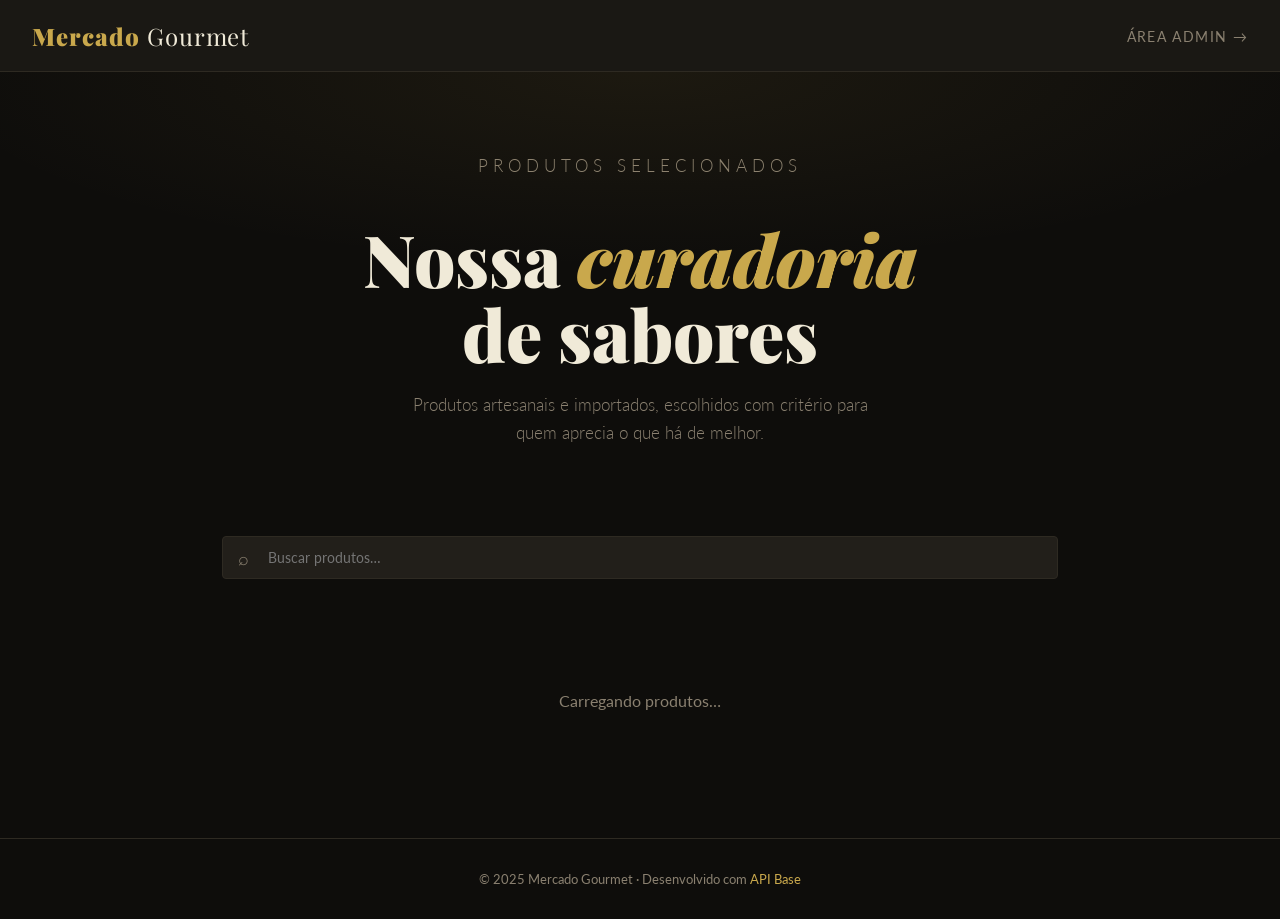
<file: index.html>
<!DOCTYPE html>
<html lang="pt-BR">
<head>
  <meta charset="UTF-8" />
  <meta name="viewport" content="width=device-width, initial-scale=1.0" />
  <script src="js/index.js" defer type="module"></script>
  <link rel="stylesheet" href="css/base.css" />
  <link rel="stylesheet" href="css/index.css" />
  <title>Mercado Gourmet — Catálogo</title>
</head>
<body>

<header>
  <div class="logo">Mercado<span> Gourmet</span></div>
  <nav class="header-nav">
    <a href="admin.html">Área Admin →</a>
  </nav>
</header>

<section class="hero">
  <p class="hero-eyebrow">Produtos selecionados</p>
  <h1>Nossa <em>curadoria</em><br>de sabores</h1>
  <p>Produtos artesanais e importados, escolhidos com critério para quem aprecia o que há de melhor.</p>
</section>

<div class="controls">
  <div class="search-box">
    <input type="text" id="searchInput" placeholder="Buscar produtos…" />
  </div>
</div>

<div class="grid" id="grid">
  <div class="state-wrap">
    <div class="spinner"></div>
    <p>Carregando produtos…</p>
  </div>
</div>

<footer>
  <p>© 2025 Mercado Gourmet · Desenvolvido com
    <a href="https://base-back-dwpz.onrender.com" target="_blank">API Base</a>
  </p>
</footer>

<div class="toast" id="toast"></div>


</body>
</html>
</file>
<file: css/base.css>
@import url('https://fonts.googleapis.com/css2?family=Playfair+Display:wght@400;700;900&family=Lato:wght@300;400;700&display=swap');

*, *::before, *::after { box-sizing: border-box; margin: 0; padding: 0; }

/* ── Variáveis de tema ────────────────────── */
:root {
  --bg:         #0e0d0b;
  --surface:    #1a1814;
  --card:       #221f1a;
  --gold:       #c9a84c;
  --gold-light: #e8c96a;
  --text:       #f0ead8;
  --muted:      #8a8070;
  --accent:     #d4572a;
  --border:     #2e2a22;
}

body {
  background: var(--bg);
  color: var(--text);
  font-family: 'Lato', sans-serif;
  min-height: 100vh;
}

/* ── Header ───────────────────────────────── */
header {
  background: var(--surface);
  border-bottom: 1px solid var(--border);
  padding: 0 2rem;
  display: flex;
  align-items: center;
  justify-content: space-between;
  height: 72px;
  position: sticky;
  top: 0;
  z-index: 100;
}

.logo {
  font-family: 'Playfair Display', serif;
  font-size: 1.5rem;
  font-weight: 900;
  color: var(--gold);
  letter-spacing: 0.04em;
}

.logo span {
  color: var(--text);
  font-weight: 400;
}

.header-nav a,
.header-link {
  color: var(--muted);
  text-decoration: none;
  font-size: 0.85rem;
  letter-spacing: 0.1em;
  text-transform: uppercase;
  transition: color 0.2s;
}

.header-nav a:hover,
.header-link:hover { color: var(--gold); }

/* ── Toast ────────────────────────────────── */
.toast {
  position: fixed;
  bottom: 2rem;
  right: 2rem;
  background: var(--card);
  border: 1px solid var(--gold);
  color: var(--text);
  padding: 0.9rem 1.4rem;
  border-radius: 6px;
  font-size: 0.9rem;
  box-shadow: 0 8px 32px rgba(0,0,0,0.5);
  transform: translateY(120%);
  opacity: 0;
  transition: all 0.35s cubic-bezier(0.34,1.56,0.64,1);
  z-index: 999;
  max-width: 340px;
}
.toast.show { transform: translateY(0); opacity: 1; }

/* ── Spinner ──────────────────────────────── */
.spinner {
  width: 36px; height: 36px;
  border: 3px solid var(--border);
  border-top-color: var(--gold);
  border-radius: 50%;
  animation: spin 0.8s linear infinite;
  margin: 0 auto 1rem;
}

@keyframes spin { to { transform: rotate(360deg); } }

/* ── Footer ───────────────────────────────── */
footer {
  border-top: 1px solid var(--border);
  padding: 2rem;
  text-align: center;
  color: var(--muted);
  font-size: 0.8rem;
}

footer a {
  color: var(--gold);
  text-decoration: none;
}
</file>
<file: css/index.css>
/* ═══════════════════════════════════════════════
   index.css — Mercado Gourmet · Catálogo
   ═══════════════════════════════════════════════ */

/* ── Hero ─────────────────────────────────── */
.hero {
  padding: 5rem 2rem 3rem;
  text-align: center;
  position: relative;
  overflow: hidden;
}

.hero::before {
  content: '';
  position: absolute;
  inset: 0;
  background: radial-gradient(ellipse 80% 60% at 50% 0%, rgba(201,168,76,0.08) 0%, transparent 70%);
  pointer-events: none;
}

.hero-eyebrow {
  font-size: 0.75rem;
  letter-spacing: 0.3em;
  text-transform: uppercase;
  color: var(--gold);
  margin-bottom: 1rem;
}

.hero h1 {
  font-family: 'Playfair Display', serif;
  font-size: clamp(2.5rem, 6vw, 4.5rem);
  font-weight: 900;
  line-height: 1.05;
  margin-bottom: 1.2rem;
}

.hero h1 em {
  font-style: italic;
  color: var(--gold);
}

.hero p {
  color: var(--muted);
  font-size: 1.05rem;
  font-weight: 300;
  max-width: 480px;
  margin: 0 auto 2.5rem;
  line-height: 1.7;
}

/* ── Controles de busca ───────────────────── */
.controls {
  max-width: 900px;
  margin: 0 auto 3rem;
  padding: 0 2rem;
  display: flex;
  gap: 1rem;
  flex-wrap: wrap;
}

.search-box {
  flex: 1;
  min-width: 200px;
  position: relative;
}

.search-box input {
  width: 100%;
  background: var(--card);
  border: 1px solid var(--border);
  color: var(--text);
  padding: 0.75rem 1rem 0.75rem 2.8rem;
  border-radius: 4px;
  font-family: 'Lato', sans-serif;
  font-size: 0.9rem;
  outline: none;
  transition: border-color 0.2s;
}

.search-box input:focus { border-color: var(--gold); }

.search-box::before {
  content: '⌕';
  position: absolute;
  left: 1rem;
  top: 50%;
  transform: translateY(-50%);
  color: var(--muted);
  font-size: 1.1rem;
}

/* ── Grid de cards ────────────────────────── */
.grid {
  max-width: 1200px;
  margin: 0 auto;
  padding: 0 2rem 4rem;
  display: grid;
  grid-template-columns: repeat(auto-fill, minmax(280px, 1fr));
  gap: 1.5rem;
}

/* ── Card ─────────────────────────────────── */
.card {
  background: var(--card);
  border: 1px solid var(--border);
  border-radius: 8px;
  overflow: hidden;
  transition: transform 0.25s, border-color 0.25s, box-shadow 0.25s;
  animation: fadeUp 0.4s ease both;
}

.card:hover {
  transform: translateY(-4px);
  border-color: var(--gold);
  box-shadow: 0 12px 40px rgba(0,0,0,0.5), 0 0 0 1px rgba(201,168,76,0.15);
}

@keyframes fadeUp {
  from { opacity: 0; transform: translateY(20px); }
  to   { opacity: 1; transform: translateY(0); }
}

.card-img {
  width: 100%;
  height: 200px;
  object-fit: cover;
  display: block;
  background: var(--surface);
}

.card-img-placeholder {
  width: 100%;
  height: 200px;
  background: linear-gradient(135deg, var(--surface) 0%, var(--border) 100%);
  display: flex;
  align-items: center;
  justify-content: center;
  font-size: 3rem;
  color: var(--muted);
}

.card-body {
  padding: 1.2rem 1.4rem 1.4rem;
}

.card-category {
  font-size: 0.7rem;
  letter-spacing: 0.2em;
  text-transform: uppercase;
  color: var(--gold);
  margin-bottom: 0.4rem;
}

.card-title {
  font-family: 'Playfair Display', serif;
  font-size: 1.2rem;
  font-weight: 700;
  margin-bottom: 0.5rem;
  line-height: 1.3;
}

.card-desc {
  font-size: 0.85rem;
  color: var(--muted);
  line-height: 1.6;
  margin-bottom: 1rem;
  display: -webkit-box;
  -webkit-line-clamp: 2;
  -webkit-box-orient: vertical;
  overflow: hidden;
}

.card-footer {
  display: flex;
  align-items: center;
  justify-content: space-between;
}

.price {
  font-size: 1.4rem;
  font-weight: 700;
  color: var(--gold-light);
  font-family: 'Playfair Display', serif;
}

.price-label {
  font-size: 0.7rem;
  color: var(--muted);
  font-weight: 300;
  margin-bottom: 0.1rem;
}

.badge-stock {
  font-size: 0.72rem;
  padding: 0.25rem 0.7rem;
  border-radius: 50px;
  font-weight: 700;
  letter-spacing: 0.05em;
}

.in-stock  { background: rgba(80,180,100,0.15); color: #6dcc85; }
.out-stock { background: rgba(200,80,60,0.15);  color: #e07060; }

/* ── Estado vazio / erro ──────────────────── */
.state-wrap {
  grid-column: 1 / -1;
  text-align: center;
  padding: 4rem 2rem;
  color: var(--muted);
}

.state-wrap .icon { font-size: 3rem; margin-bottom: 1rem; }
.state-wrap p { font-size: 1rem; line-height: 1.7; }

/* ── Responsivo ───────────────────────────── */
@media (max-width: 600px) {
  .hero     { padding: 3rem 1.5rem 2rem; }
  .grid     { padding: 0 1rem 3rem; }
  .controls { padding: 0 1rem; }
}
</file>
